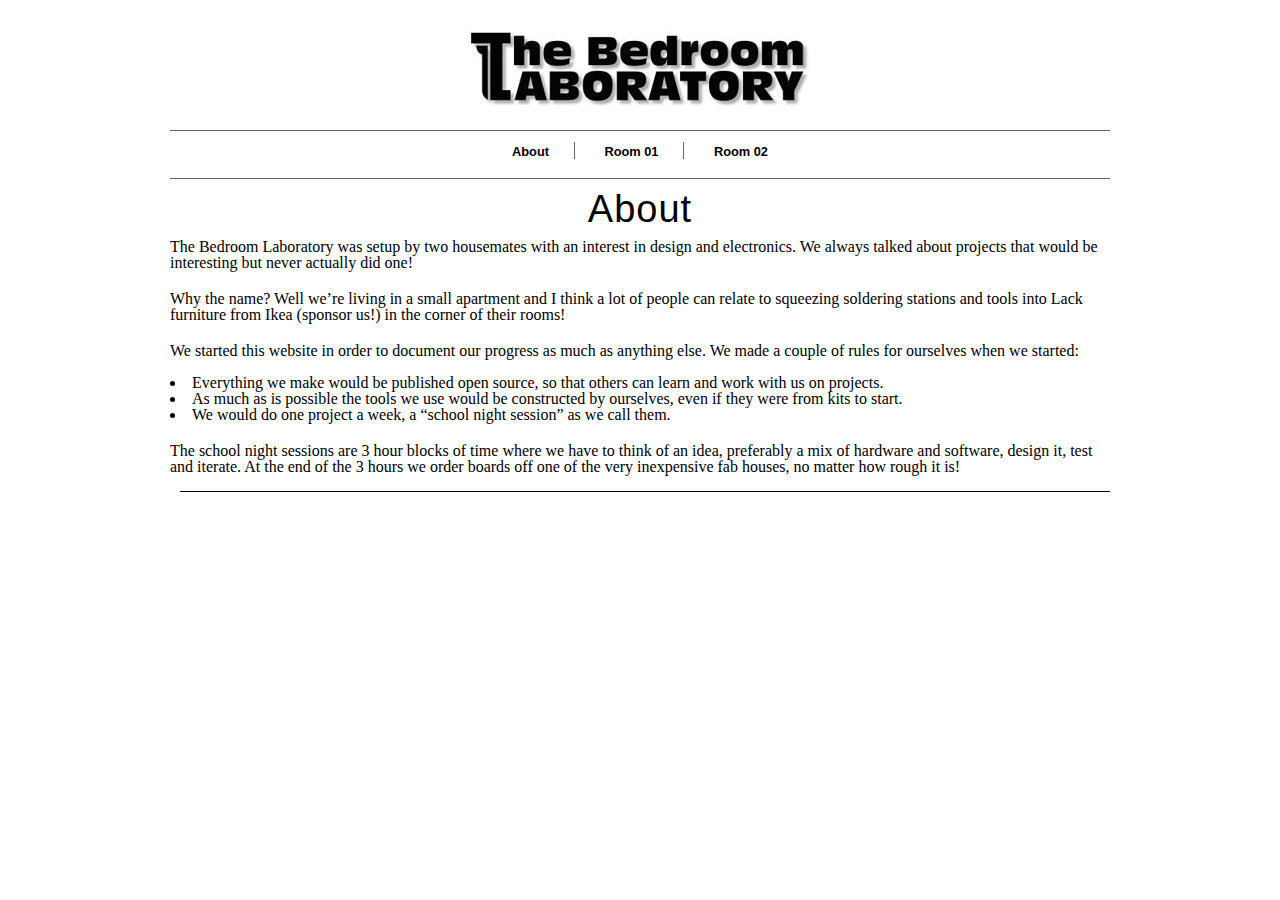
<file: www/decon/index.html>
<html>
<head>
		<meta charset="utf-8">
		<meta http-equiv="X-UA-Compatible" content="IE=edge,chrome=1">
		
        
		<meta charset="utf-8">

		<title>The Bedroom Laboratory - Decon</title>
        
		<meta name="viewport" content="width=device-width, initial-scale=1, maximum-scale=1"> 

		<!-- Stylesheets -->
		<link rel="stylesheet" href="css/main.css">
		<link rel="stylesheet" href="css/skeleton.css">
      
	
	</head>

	<body>

			<div style="display: block;" class="container">	
<!-- Logo -->
				<div class="sixteen columns logo">
						<a href="#">
						<img src="logo.jpg" alt="logo" height="100" width="380">
						</a>
				</div>

<!-- Navigation Bar -->

				<div class="sixteen columns">

					<div id="nav">

						<ul>
							<li class="first"><a href="#">About</a></li>
							<li class=""><a href="room1.php">Room 01</a></li>
							<li class="last"><a href="room2.php">Room 02</a></li>
						</ul>

					</div>

				</div>
<!-- H1 -Main Title -->

				<div class="sixteen columns content">
                <h1>About</h1>
                <p>The Bedroom Laboratory was setup by two housemates with an interest in design and electronics. We always talked about projects that would be interesting but never actually did one!</p>

<p>Why the name? Well we’re living in a small apartment and I think a lot of people can relate to squeezing soldering stations and tools into Lack furniture from Ikea (sponsor us!) in the corner of their rooms!</p>

<p>We started this website in order to document our progress as much as anything else. We made a couple of rules for ourselves when we started:</p> <br>

    <li>Everything we make would be published open source, so that others can learn and work with us on projects.</li>
    <li>As much as is possible the tools we use would be constructed by ourselves, even if they were from kits to start.</li>
    <li>We would do one project a week, a “school night session” as we call them.</li>

<p>The school night sessions are 3 hour blocks of time where we have to think of an idea, preferably a mix of hardware and software, design it, test and iterate. At the end of the 3 hours we order boards off one of the very inexpensive fab houses, no matter how rough it is!</p>
                
					<div class="section clearfix">
                    

        
<!-- Footer -->
				<div class="sixteen columns content">

					<div class="clearfix section" id="footer">

	<hr>
						<p class="foot">
                        
                       <p></p>
                         

					</div>

				</div>

			</div>	
	
		
</body></html>
</file>
<file: www/decon/css/main.css>
html, body, div, span, applet, object, iframe, h1, h2, h3, h4, h5, h6, p, blockquote, pre, a, abbr, acronym, address, big, cite, code, del, dfn, em, img, ins, kbd, q, s, samp, small, strike, strong, sub, sup, tt, var, b, u, i, center, dl, dt, dd, ol, ul, li, fieldset, form, label, legend, table, caption, tbody, tfoot, thead, tr, th, td, article, aside, canvas, details, embed, figure, figcaption, footer, header, hgroup, menu, nav, output, ruby, section, summary, time, mark, audio, video {
		margin: 0;
		padding: 0;
		border: 0;
		font-size: 100%;
		font: inherit;
		vertical-align: baseline; }
	article, aside, details, figcaption, figure, footer, header, hgroup, menu, nav, section {
		display: block; }
	body {
		line-height: 1; }
	ol, ul {
		list-style: none; }
	
			

	html {

}

	body { 
		background: #fff;
		font: Arial, Helvetica, sans-serif;
		color: #000; 
}

	::-moz-selection {
       background-color: #fb8b12;
       color: #fff;
}

	::selection {
       background-color: #fb8b12;
       color: #fff;
}
	

	h1, h2, h3, h4, h5, h6 { 
		color: #000; 
		font-family: Helvetica, Arial, sans-serif;
		font-weight:bold; 
		font-variant: normal;
		margin-bottom:10px;
		
}
	h1 a, h2 a, h3 a, h4 a, h5 a, h6 a { font-weight: inherit; }
	
	h1, .h1 { font-size: 38px; line-height: 20px; margin: 0 auto 0px; font-weight: 300; text-align:center; border-top: none; border-bottom: none; padding-top:20px; letter-spacing: 1px; }
	h2, .h2 { font-family:Arial, Helvetica, sans-serif; font-size: 2em; color:#fb8b12;  margin: 0 auto 10px; font-weight: 300; text-align: center; border-top: none; border-bottom:none; padding: 5px 0; letter-spacing: 1px; }

	p {margin-left:0px; margin-top:20px;  font-style: normal; text-align: left; }
	p img { margin: 0; }
	strong { font-weight: bold; color: #000; }
	small { font-size: 80%; }
	hr { border: solid #000; border-width: 1px 0 0; clear: both; margin: 0px 0 20px; height: 0; }
	a, a:visited {text-decoration:none; outline: 0; }
	a:hover, a:focus { text-decoration:none; }
	
/* #Refresh Containers
================================================== */	
#responsecontainer
{
	
	width:auto;
	height:auto;
	display:block;
	background:#fff;
	margin:auto;
	color:#000;
	font-size:30px;
	padding-top: 10px;
	font-family:Helvetica, sans-serif;
	font-weight:bold;
	text-align:center;
	border: none;
}

#name {
	color:#09C;
	text-align:center;
	font-size:42px;
	font-weight:bold;
	font-family:Helvetica, sans-serif;
	
}



/* #Menu
================================================== */

#nav {
    display: block;
    text-align: center;
    border-top: 1px solid #666;
    border-bottom: 1px solid #666;
    margin: 10px auto 0;
    min-height: 35px;
    padding: 12px 0 0;

}
#nav ul {
    display: block;
	font-family: Helvetica, sans-serif;
    font-weight:bold;
    margin: 0 auto;
    text-align: center;
    list-style:none
}

#nav ul li {
    display: inline;
    border-color: #666;
    border-right: 1px solid #666;
    padding: 0 25px 0;
}
#nav ul li a, nav ul li a:visited, nav ul li a:active {
    border-radius: 2px 2px 2px 2px;
    color:#000;
    font-size: .8em;
    position: relative;
    text-decoration: none;
}

#nav ul li.first {
    padding-left: 0;
}

#nav ul li.last {
    border-right: none;
    padding-right: 0;
}

#nav ul li a:hover, nav ul li a:focus {
    color: #ff3d3e;
}

#nav ul li.current_page_item a {
    color: #ff3d3e;
}
#nav ul li.current_page_ancestor a {
    color: #ff3d3e;
}
	
/* #Images
================================================== */

	img { 
		max-width: 100%;
		height: auto; }
		
/* #Misc
================================================== */
	.add-top { margin-top: 30px !important; }
	.add-bottom { margin-bottom: 30px !important; }
	.remove-top { margin-top: 0 !important; }
	.remove-bottom { margin-bottom: 0 !important; }
	.half-top { margin-top: 20px !important; }
	.half-bottom { margin-bottom: 10px !important; }
	.clear { clear: both; }
	.left { float: left !important; }
	.right { float: right !important; }
	.auto_width { width:auto; }
	.offset { margin-right: 10px; }
	.center { text-align: center; }
	.center p { text-align: center; }

/* #Site Styles
================================================== */

div.container {
    padding: 20px 0;
}

.logo {
    text-align: center;
    float: none;
    z-index: 2;
}


div.section {
   margin: .4em 0;
   overflow: hidden;
}

div.section img {
   height: auto;
   max-width: 100%;
}

p.description {
   font-size: 1.5em;
   color:#000; 
   text-align: left;
   padding-top: .5em;
   padding-bottom: .4em;
   margin: 0px 0;
}

.container .one-third.column {
   text-align: center;
   margin-bottom: 13px;
}

.container .one-third.column p {
   margin: 0 auto 10px;
   text-align: center;
   padding: 0 15px;
}


.apz {
   position: relative;
   
}

.apz img {
   vertical-align: bottom;
}

/* #social
================================================== */
#social img{
	padding: 5px;
}


/* #Footer
================================================== */

#footer {
   background:#FFF;
   margin: 0 auto;
   height: auto;	
   padding-top:10px;
   padding-bottom:20px;
}



p.foot {
	font-family:Arial, Helvetica, sans-serif;
   color:#000;
   text-decoration:none;
   font-size:12px;
   line-height: 16px;
   font-weight: 300;
   text-align:left;
   margin: 5px 0;
   padding:auto;
   float: left;
}

p.foot a {
	text-decoration:underline; 
}

p.foot a:hover {
	color:#fb8b12;
	text-decoration:underline; 
}

a.foot_link {
	color:#000000;
	text-decoration:underline; 
}

a:hover .foot_link {
	color:#fb8b12;
	text-decoration:underline; 
}
</file>
<file: www/decon/css/skeleton.css>
/*
* Skeleton V1.1
* Copyright 2011, Dave Gamache
* www.getskeleton.com
* Free to use under the MIT license.
* http://www.opensource.org/licenses/mit-license.php
* 8/17/2011
*/


/* Table of Contents
==================================================
    #Base 960 Grid
    #Tablet (Portrait)
    #Mobile (Portrait)
    #Mobile (Landscape)
    #Clearing */



/* #Base 960 Grid
================================================== */

    .container                                  { position: relative; width: 960px; min-height:600px; margin: 0 auto; padding: 0; }
    .column, .columns                           { float: left; display: inline; margin-left: 10px; margin-right: 10px; }
    .row                                        { margin-bottom: 20px; }

    /* Nested Column Classes */
    .column.alpha, .columns.alpha               { margin-left: 0; }
    .column.omega, .columns.omega               { margin-right: 0; }

    /* Base Grid */
    .container .one.column                      { width: 40px;  }
    .container .two.columns                     { width: 100px; }
    .container .three.columns                   { width: 160px; }
    .container .four.columns                    { width: 220px; }
    .container .five.columns                    { width: 280px; }
    .container .six.columns                     { width: 340px; }
    .container .seven.columns                   { width: 440px; margin-bottom: 20px;}
    .container .eight.columns                   { width: 460px; margin-bottom: 20px;  }
    .container .nine.columns                    { width: 520px; }
    .container .ten.columns                     { width: 580px; }
    .container .eleven.columns                  { width: 640px; }
    .container .twelve.columns                  { width: 700px; }
    .container .thirteen.columns                { width: 760px; }
    .container .fourteen.columns                { width: 820px; }
    .container .fifteen.columns                 { width: 880px; }
    .container .sixteen.columns                 { width: 940px; }

    .container .one-third.column                { width: 300px; }
    .container .two-thirds.column               { width: 620px; }

    /* Offsets */
    .container .offset-by-one                   { padding-left: 60px;  }
    .container .offset-by-two                   { padding-left: 120px; }
    .container .offset-by-three                 { padding-left: 180px; }
    .container .offset-by-four                  { padding-left: 240px; }
    .container .offset-by-five                  { padding-left: 300px; }
    .container .offset-by-six                   { padding-left: 360px; }
    .container .offset-by-seven                 { padding-left: 420px; }
    .container .offset-by-eight                 { padding-left: 480px; }
    .container .offset-by-nine                  { padding-left: 540px; }
    .container .offset-by-ten                   { padding-left: 600px; }
    .container .offset-by-eleven                { padding-left: 660px; }
    .container .offset-by-twelve                { padding-left: 720px; }
    .container .offset-by-thirteen              { padding-left: 780px; }
    .container .offset-by-fourteen              { padding-left: 840px; }
    .container .offset-by-fifteen               { padding-left: 900px; }



/* #Tablet (Portrait)
================================================== */

    /* Note: Design for a width of 768px */

    @media only screen and (min-width: 768px) and (max-width: 959px) {
        .container                                  { width: 748px; }
        .container .column,
        .container .columns                         { margin-left: 10px; margin-right: 10px;  }
        .column.alpha, .columns.alpha               { margin-left: 0; margin-right: 10px; }
        .column.omega, .columns.omega               { margin-right: 0; margin-left: 10px; }

        .container .one.column                      { width: 8px; }
        .container .two.columns                     { width: 56px; }
        .container .three.columns                   { width: 104px; }
        .container .four.columns                    { width: 152px; }
        .container .five.columns                    { width: 200px; }
        .container .six.columns                     { width: 248px; }
        .container .seven.columns                   { width: 296px; }
        .container .eight.columns                   { width: 344px; }
        .container .nine.columns                    { width: 392px; }
        .container .ten.columns                     { width: 440px; }
        .container .eleven.columns                  { width: 488px; }
        .container .twelve.columns                  { width: 536px; }
        .container .thirteen.columns                { width: 584px; }
        .container .fourteen.columns                { width: 632px; }
        .container .fifteen.columns                 { width: 680px; }
        .container .sixteen.columns                 { width: 728px; }

        .container .one-third.column                { width: 229px; }

        /* Offsets */
        .container .offset-by-one                   { padding-left: 48px; }
        .container .offset-by-two                   { padding-left: 96px; }
        .container .offset-by-three                 { padding-left: 144px; }
        .container .offset-by-four                  { padding-left: 192px; }
        .container .offset-by-five                  { padding-left: 240px; }
        .container .offset-by-six                   { padding-left: 288px; }
        .container .offset-by-seven                 { padding-left: 336px; }
        .container .offset-by-eight                 { padding-left: 348px; }
        .container .offset-by-nine                  { padding-left: 432px; }
        .container .offset-by-ten                   { padding-left: 480px; }
        .container .offset-by-eleven                { padding-left: 528px; }
        .container .offset-by-twelve                { padding-left: 576px; }
        .container .offset-by-thirteen              { padding-left: 624px; }
        .container .offset-by-fourteen              { padding-left: 672px; }
        .container .offset-by-fifteen               { padding-left: 720px; }
        
		.no-opacity .apz .details { min-height: 50%; }
		
		p.description { font-size: 1.2em; }
        
    }


/*  #Mobile (Portrait)
================================================== */

    /* Note: Design for a width of 320px */

    @media only screen and (max-width: 767px) {
        .container { width: 280px; }
        .columns, .column { margin: 0; }

        .container .one.column,
        .container .two.columns,
        .container .three.columns,
        .container .four.columns,
        .container .five.columns,
        .container .six.columns,
        .container .seven.columns,
        .container .eight.columns,
        .container .nine.columns,
        .container .ten.columns,
        .container .eleven.columns,
        .container .twelve.columns,
        .container .thirteen.columns,
        .container .fourteen.columns,
        .container .fifteen.columns,
        .container .sixteen.columns,
        .container .one-third.column,
        .container .two-thirds.column  { width: 280px; }

        /* Offsets */
        .container .offset-by-one,
        .container .offset-by-two,
        .container .offset-by-three,
        .container .offset-by-four,
        .container .offset-by-five,
        .container .offset-by-six,
        .container .offset-by-seven,
        .container .offset-by-eight,
        .container .offset-by-nine,
        .container .offset-by-ten,
        .container .offset-by-eleven,
        .container .offset-by-twelve,
        .container .offset-by-thirteen,
        .container .offset-by-fourteen,
        .container .offset-by-fifteen { padding-left: 0; }
		#footer p { font-size: 0.6em; }
		#footer img { float:none; width: 10%; margin-left: 45%;
    margin-right: 45%; }
		p.foot { text-align:center;}
		h2, .h2 { font-size: 1.2em;}
		
		
		/*#responsecontainer
{
	
	width:180px;
	height:180px;
	display:block;
	background:#000;
	margin:auto;
	color:#fff;
	font-size:50px;
	line-height: 180px;
	vertical-align: middle;
	font-family:Helvetica, sans-serif;
	font-weight:bold;
	text-align:center;
	border: none;
}
    }
	

    }
*/

/* #Mobile (Landscape)
================================================== */

    /* Note: Design for a width of 480px */

    @media only screen and (min-width: 480px) and (max-width: 767px) {
        .container { width: 420px; }
        .columns, .column { margin: 0; }

        .container .one.column,
        .container .two.columns,
        .container .three.columns,
        .container .four.columns,
        .container .five.columns,
        .container .six.columns,
        .container .seven.columns,
        .container .eight.columns,
        .container .nine.columns,
        .container .ten.columns,
        .container .eleven.columns,
        .container .twelve.columns,
        .container .thirteen.columns,
        .container .fourteen.columns,
        .container .fifteen.columns,
        .container .sixteen.columns,
        .container .one-third.column,
        .container .two-thirds.column { width: 420px; }

		.thumbnail .details { min-height: 30%; }
		.no-opacity .thumbnail .details { min-height: 30%; }
		.home { margin: 10px 0 20px; }
		.h1 { width: 100%;}
		
		
    


/* #Clearing
================================================== */

    /* Self Clearing Goodness */
    .container:after { content: "\0020"; display: block; height: 0; clear: both; visibility: hidden; }

    /* Use clearfix class on parent to clear nested columns,
    or wrap each row of columns in a <div class="row"> */
    .clearfix:before,
    .clearfix:after,
    .row:before,
    .row:after {
      content: '\0020';
      display: block;
      overflow: hidden;
      visibility: hidden;
      width: 0;
      height: 0; }
    .row:after,
    .clearfix:after {
      clear: both; }
    .row,
    .clearfix {
      zoom: 1; }

    /* You can also use a <br class="clear" /> to clear columns */
    .clear {
      clear: both;
      display: block;
      overflow: hidden;
      visibility: hidden;
      width: 0;
      height: 0;
    }
</file>
